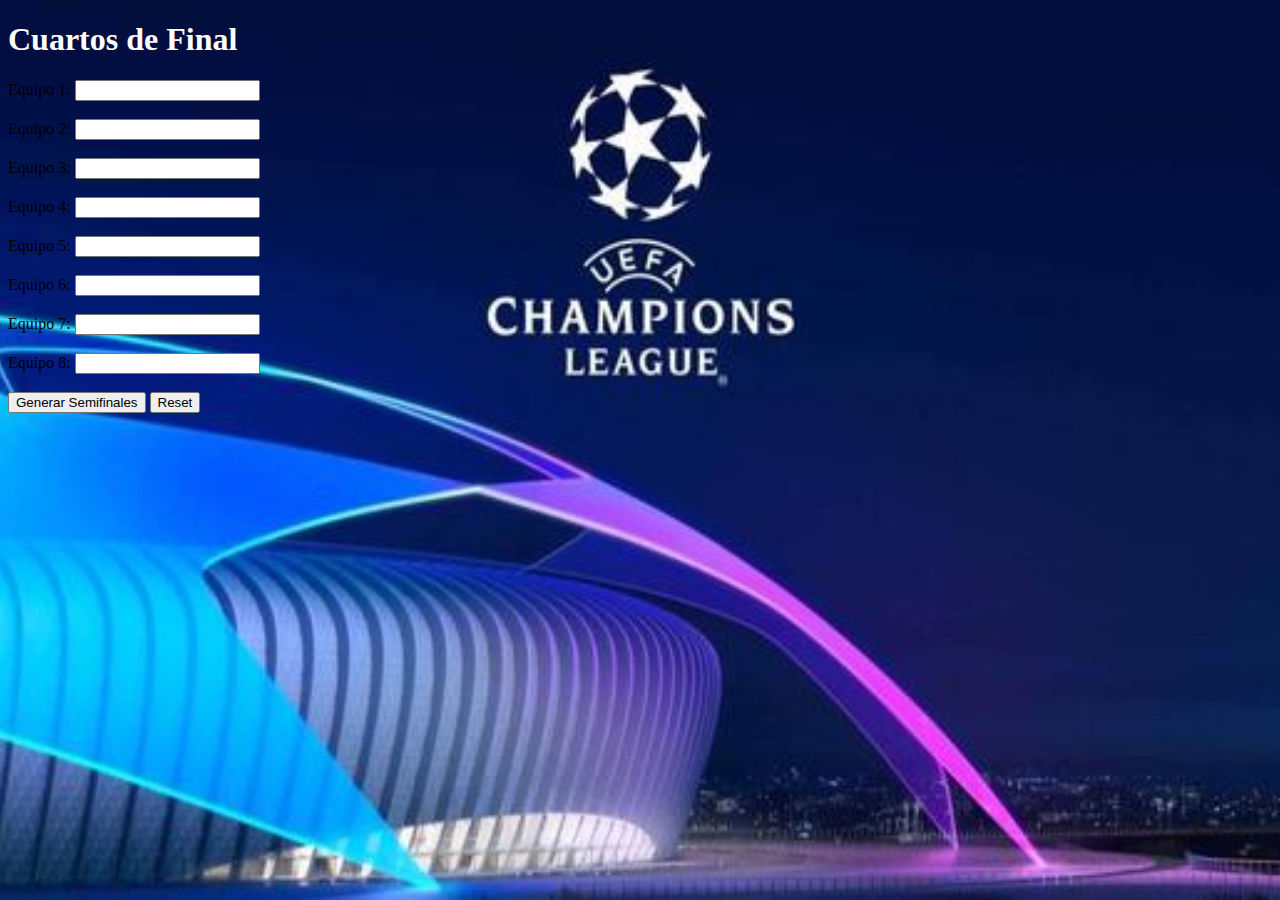
<file: Jose Yanez 21341467/index.html>
<!DOCTYPE html>
<html lang="en">
<head>
    <meta charset="UTF-8">
    <meta name="viewport" content="width=device-width, initial-scale=1.0">
    <title>UEFA Champios League</title>
    <link rel="stylesheet" href="style.css">
</head>
<h1>Cuartos de Final</h1>

<form id="cuartosForm">
    <label for="equipo1">Equipo 1:</label>
    <input type="text" id="equipo1" name="equipo1" oninput="guardarEquipos()"><br><br>

    <label for="equipo2">Equipo 2:</label>
    <input type="text" id="equipo2" name="equipo2" oninput="guardarEquipos()"><br><br>

    <label for="equipo3">Equipo 3:</label>
    <input type="text" id="equipo3" name="equipo3" oninput="guardarEquipos()"><br><br>

    <label for="equipo4">Equipo 4:</label>
    <input type="text" id="equipo4" name="equipo4" oninput="guardarEquipos()"><br><br>

    <label for="equipo5">Equipo 5:</label>
    <input type="text" id="equipo5" name="equipo5" oninput="guardarEquipos()"><br><br>

    <label for="equipo6">Equipo 6:</label>
    <input type="text" id="equipo6" name="equipo6" oninput="guardarEquipos()"><br><br>

    <label for="equipo7">Equipo 7:</label>
    <input type="text" id="equipo7" name="equipo7" oninput="guardarEquipos()"><br><br>

    <label for="equipo8">Equipo 8:</label>
    <input type="text" id="equipo8" name="equipo8" oninput="guardarEquipos()"><br><br>

    <button type="button" onclick="generarSemifinales()">Generar Semifinales</button>
    <button type="button" onclick="reiniciarTodo()">Reset</button>
</form>

<div id="semifinales"></div>
<div id="final"></div>

<script>
    function guardarEquipos() {
        const equipos = {
            equipo1: document.getElementById("equipo1").value,
            equipo2: document.getElementById("equipo2").value,
            equipo3: document.getElementById("equipo3").value,
            equipo4: document.getElementById("equipo4").value,
            equipo5: document.getElementById("equipo5").value,
            equipo6: document.getElementById("equipo6").value,
            equipo7: document.getElementById("equipo7").value,
            equipo8: document.getElementById("equipo8").value
        };

        localStorage.setItem('cuartosEquipos', JSON.stringify(equipos));
    }

    function cargarEquipos() {
        const equiposGuardados = localStorage.getItem('cuartosEquipos');
        if (equiposGuardados) {
            const equipos = JSON.parse(equiposGuardados);
            document.getElementById("equipo1").value = equipos.equipo1 || "";
            document.getElementById("equipo2").value = equipos.equipo2 || "";
            document.getElementById("equipo3").value = equipos.equipo3 || "";
            document.getElementById("equipo4").value = equipos.equipo4 || "";
            document.getElementById("equipo5").value = equipos.equipo5 || "";
            document.getElementById("equipo6").value = equipos.equipo6 || "";
            document.getElementById("equipo7").value = equipos.equipo7 || "";
            document.getElementById("equipo8").value = equipos.equipo8 || "";
        }
    }

    function generarSemifinales() {
        const equiposGuardados = localStorage.getItem('cuartosEquipos');
        if (!equiposGuardados) {
            alert('Por favor, ingresa los equipos.');
            return;
        }

        const equipos = JSON.parse(equiposGuardados);
        const equipo1 = equipos.equipo1;
        const equipo2 = equipos.equipo2;
        const equipo3 = equipos.equipo3;
        const equipo4 = equipos.equipo4;
        const equipo5 = equipos.equipo5;
        const equipo6 = equipos.equipo6;
        const equipo7 = equipos.equipo7;
        const equipo8 = equipos.equipo8;

        const ganador1 = Math.random() < 0.5 ? equipo1 : equipo2;
        const ganador2 = Math.random() < 0.5 ? equipo3 : equipo4;
        const ganador3 = Math.random() < 0.5 ? equipo5 : equipo6;
        const ganador4 = Math.random() < 0.5 ? equipo7 : equipo8;

        const semifinalesDiv = document.getElementById("semifinales");
        semifinalesDiv.innerHTML = `
            <h2>Semifinales</h2>
            <p>${ganador1} vs ${ganador2}</p>
            <p>${ganador3} vs ${ganador4}</p>
            <button type="button" onclick="generarFinal('${ganador1}', '${ganador2}', '${ganador3}', '${ganador4}')">Generar Final</button>
        `;
    }

    function generarFinal(ganador1, ganador2, ganador3, ganador4) {
        const ganadorSemifinal1 = Math.random() < 0.5 ? ganador1 : ganador2;
        const ganadorSemifinal2 = Math.random() < 0.5 ? ganador3 : ganador4;

        const ganadorFinal = Math.random() < 0.5 ? ganadorSemifinal1 : ganadorSemifinal2;

        const finalDiv = document.getElementById("final");
        finalDiv.innerHTML = `
            <h2>Final</h2>
            <p>${ganadorSemifinal1} vs ${ganadorSemifinal2}</p>
            <h2>Ganador: ${ganadorFinal}</h2>
        `;
    }

    function reiniciarTodo() {
        localStorage.removeItem('cuartosEquipos');
        document.getElementById('cuartosForm').reset();
        document.getElementById('semifinales').innerHTML = '';
        document.getElementById('final').innerHTML = '';
    }

    cargarEquipos();
</script>
</body>
</html>
</file>
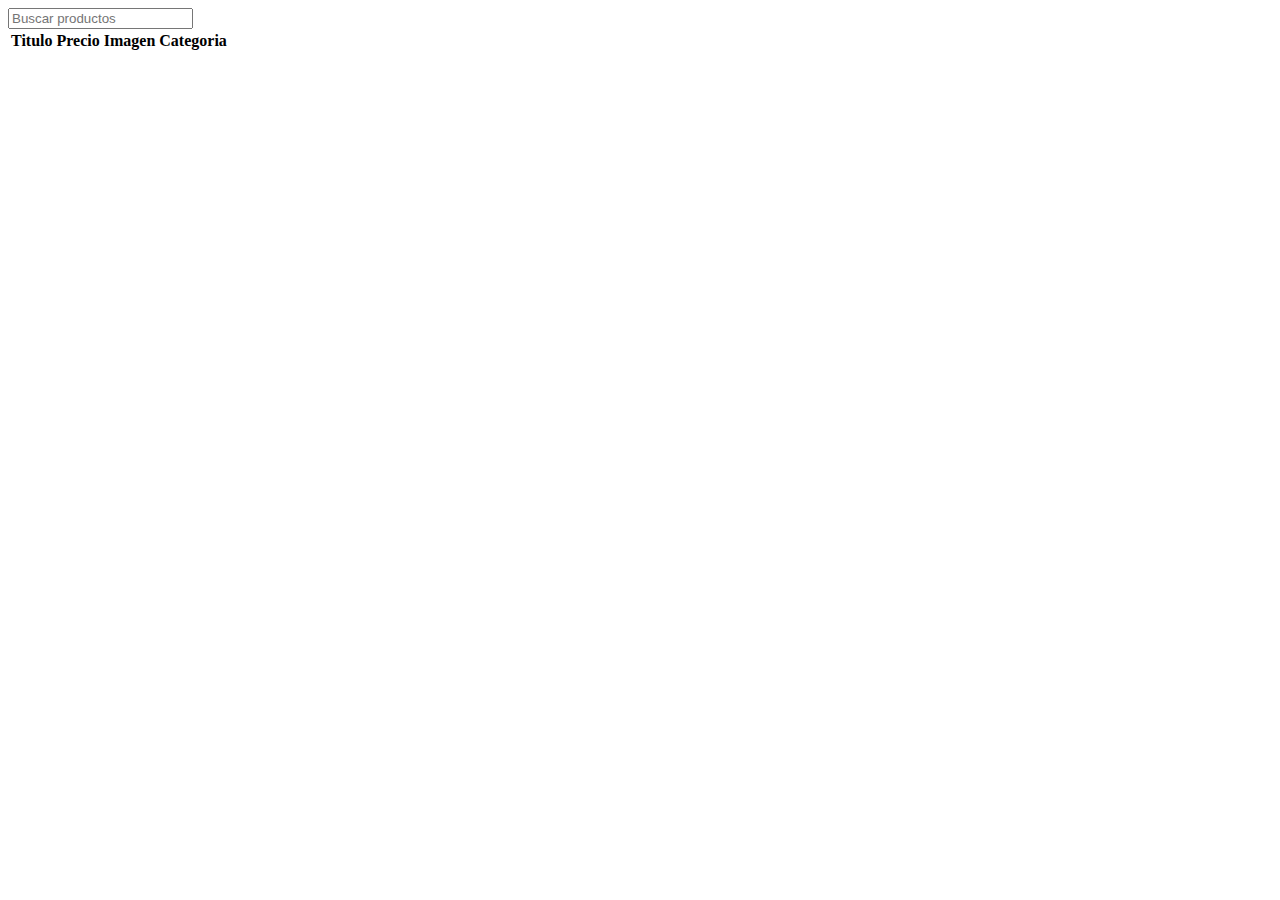
<file: practica2.html>
<!DOCTYPE html>
<html lang="en">
<head>
    <meta charset="UTF-8">
    <meta name="viewport" content="width=device-width, initial-scale=1.0">
    <title>Tienda Online</title>
</head>
<body>
    <input placeholder="Buscar productos" id="buscar">
    <table id="table">
        <thead>
            <tr>
                <th>Titulo</th>
                <th>Precio</th>
                <th>Imagen</th>
                <th>Categoria</th>
            </tr>
        </thead>
    </table>
</body>

<script src="script.js"></script>
</html>
</file>
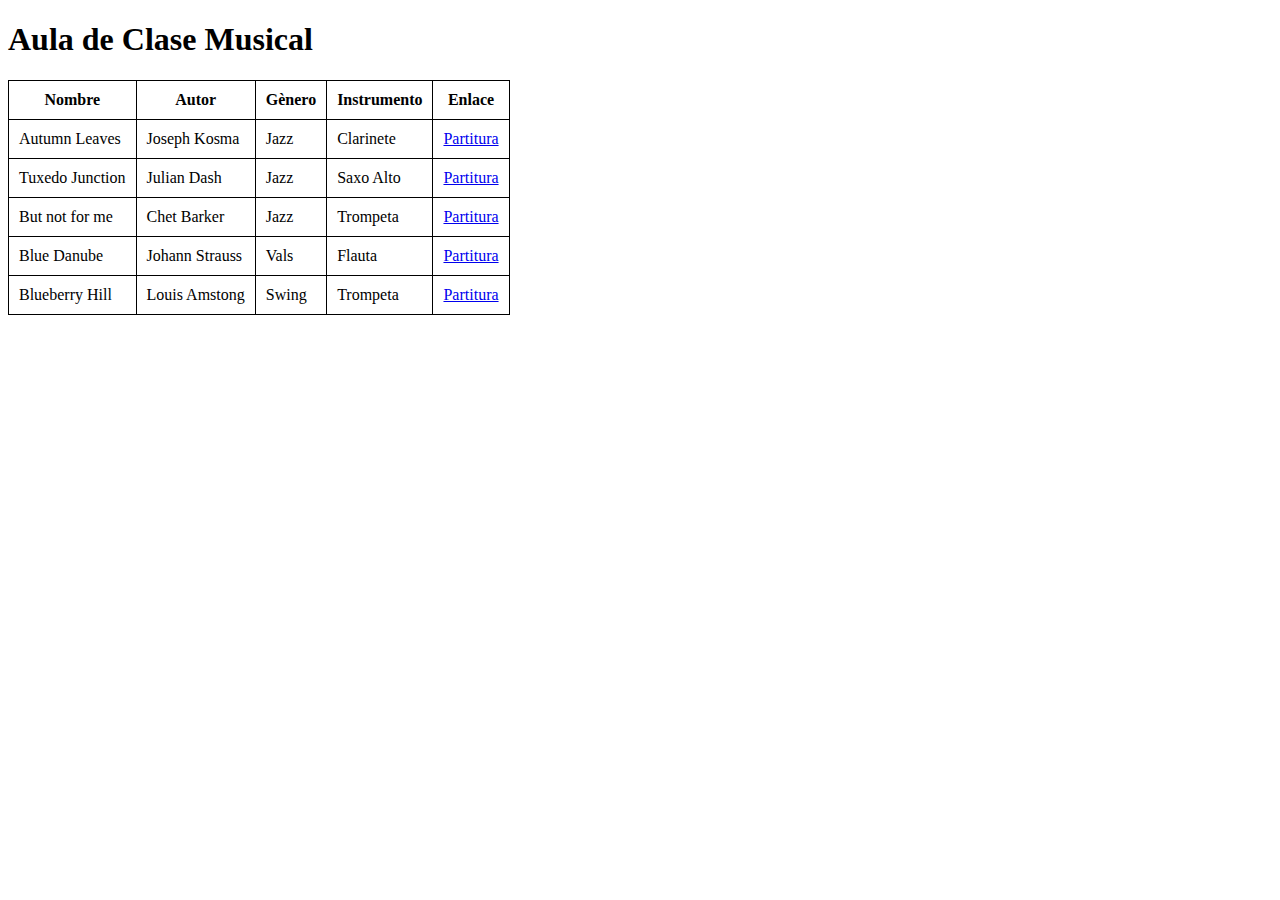
<file: yanez.html>
<!DOCTYPE html>
<html lang="en">
<head>
    <meta charset="UTF-8">
    <meta name="viewport" content="width=device-width, initial-scale=1.0">
    <title>Aula de Clase Musical</title>
    <style>
        table, th, td{
            border: 1px solid black;
            border-collapse: collapse; 
          }
          th, td{
            padding: 10px;
          }
    </style>
</head>
<body>
    <h1>
        Aula de Clase Musical
    </h1>
    <table>
        <tr>
            <th>Nombre</th>
            <th>Autor</th>
            <th>Gènero</th>
            <th>Instrumento</th>
            <th>Enlace</th>
        </tr>
        <tr>
            <td>Autumn Leaves</td>
            <td>Joseph Kosma</td>
            <td>Jazz</td>
            <td>Clarinete</td>
            <td>
                <a href="https://birka.fhsk.se/wp-content/uploads/2017/02/Autumn-Leaves-in-Em.pdf" target="_blank">
                    Partitura
                </a>
            </td>
        </tr>
        <tr>
            <td>Tuxedo Junction</td>
            <td>Julian Dash</td>
            <td>Jazz</td>
            <td>Saxo Alto</td>
            <td>
                <a href="https://www.bandskool.com/wp-content/uploads/2016/01/Tuxedo-Junction.pdf" target="_blank">
                    Partitura
                </a>
            </td>
        </tr>
        <tr>
            <td>But not for me</td>
            <td>Chet Barker</td>
            <td>Jazz</td>
            <td>Trompeta</td>
            <td>
                <a href="https://tombrunt.me/wp-content/uploads/2018/08/relevc3a9-but-not-for-me-chet-baker.pdf" target="_blank">
                    Partitura
                </a>
            </td>
        </tr>
        <tr>
            <td>Blue Danube</td>
            <td>Johann Strauss</td>
            <td>Vals</td>
            <td>Flauta</td>
            <td>
                <a href="https://el-atril.com/partituras/Strauss/Azul/Op%20314_Flute_1.pdf" target="_blank">
                    Partitura
                </a>
            </td>
        </tr>
        <tr>
            <td>Blueberry Hill</td>
            <td>Louis Amstong</td>
            <td>Swing</td>
            <td>Trompeta</td>
            <td>
                <a href="https://www.nicolaskock.dk/Musik/50/Blueberry%20Hill.pdf" target="_blank">
                    Partitura
                </a>
            </td>
        </tr>
        
    </table>
</body>
</html>
</file>
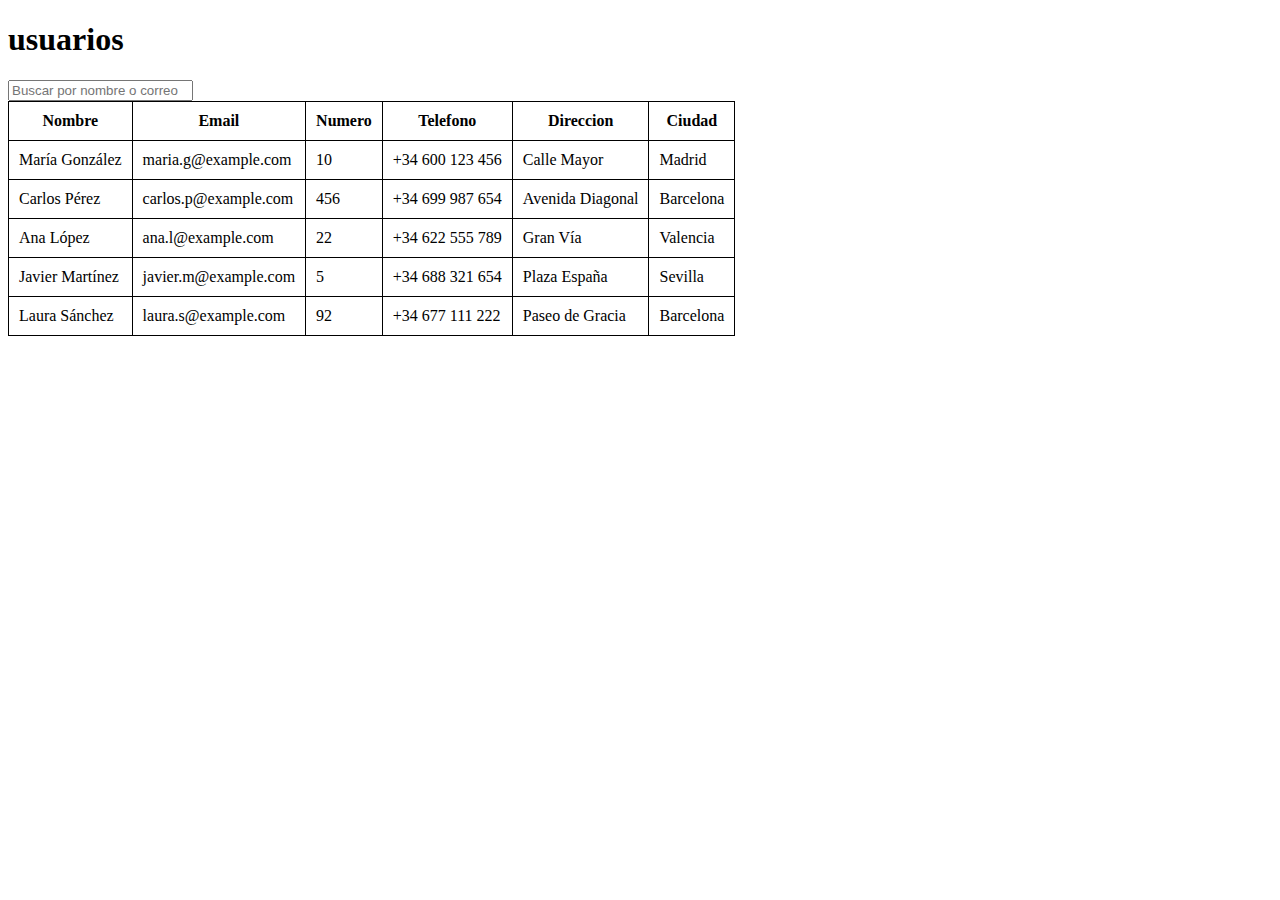
<file: practica/practica.html>
<!DOCTYPE html>
<html lang="en">
<head>
    <meta charset="UTF-8">
    <meta name="viewport" content="width=device-width, initial-scale=1.0">
    <title>usuarios</title>
    <script src="script.js"></script>
    <style>
        table, th, td{
            border: 1px solid black;
            border-collapse: collapse; 
          }
          th, td{
            padding: 10px;
          }
    </style>
    
</head>
<body>
    <h1>usuarios</h1>

    <input type="text" id="searchInput" placeholder="Buscar por nombre o correo">
    
<table id="usertable">
    <thead>
        <tr>
            <th>Nombre</th>
            <th>Email</th>
            <th>Numero</th>
            <th>Telefono</th>
            <th>Direccion</th>
            <th>Ciudad</th>
            
        </tr>
    </thead>
    <tbody id="userTableBody">
        
    </tbody>

 </table>
</body>
</html>
</file>
<file: Jose Yanez 21341467/style.css>
body {
background-image: url(uefa.jpg);
background-position: center center;
background-repeat: no-repeat;
background-size: cover;
background-attachment: fixed;
}
h1 {
    color :white;
}
h2 {
    color :white;
}
</file>
